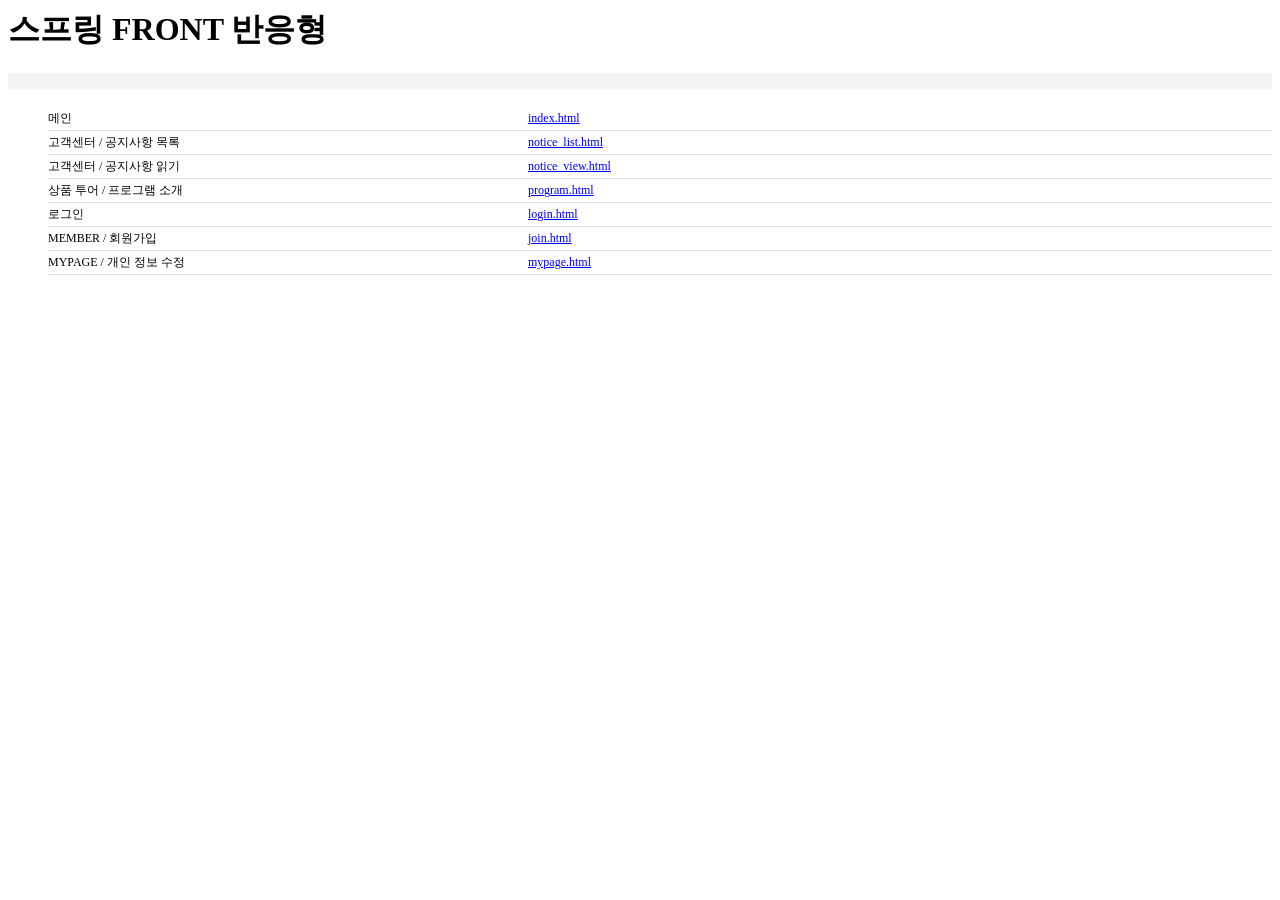
<file: target/controller-1.0.0-BUILD-SNAPSHOT/resources/home/sitemap.html>
<html lang="ko"><head>
<meta charset="utf-8">
<meta http-equiv="X-UA-Compatible" content="IE=edge">
<meta name="viewport" content="user-scalable=no, initial-scale=1.0, maximum-scale=1.0, minimum-scale=1.0, width=device-width, target-densitydpi=medium-dpi" />
<title>스프링 사이트맵</title>
<style type="text/css">
* {font-family:"Malgun Gothic", "맑은고딕";}
p {padding:8px 40px; font-size:18px; font-weight:bold; background-color:#f4f4f4;}
ul {margin-bottom:50px;}
li {list-style:none; padding:3px 0; border-bottom:1px solid #ddd; font-size:12px;}
.tit {display:inline-block; width:300px;}
.bigo {display:inline-block; width:180px;}
@media all and (max-width:737px) {
	h1 {font-size:20px;}
	.tit {width:auto; font-size:15px;}
	.bigo {display:inline-block; width:auto; padding-left:20px; font-size:20px; color:#666;}
	a {display:block; font-size:20px;}
}
</style>
</head>

<body>
<h1>스프링 FRONT 반응형</h1>
<p></p>
<ul>
	<li><span class="tit">메인</span><span class="bigo"></span><a href="index.html" target="_blank">index.html</a></li>
	<li><span class="tit">고객센터 / 공지사항 목록</span><span class="bigo"></span><a href="notice_list.html" target="_blank">notice_list.html</a></li>
	<li><span class="tit">고객센터 / 공지사항 읽기</span><span class="bigo"></span><a href="notice_view.html" target="_blank">notice_view.html</a></li>
	<li><span class="tit">상품 투어 / 프로그램 소개</span><span class="bigo"></span><a href="program.html" target="_blank">program.html</a></li>
	<li><span class="tit">로그인</span><span class="bigo"></span><a href="login.html" target="_blank">login.html</a></li>
	<li><span class="tit">MEMBER / 회원가입</span><span class="bigo"></span><a href="join.html" target="_blank">join.html</a></li>
	<li><span class="tit">MYPAGE / 개인 정보 수정</span><span class="bigo"></span><a href="mypage.html" target="_blank">mypage.html</a></li>
</ul>
</body>
</html>
</file>
